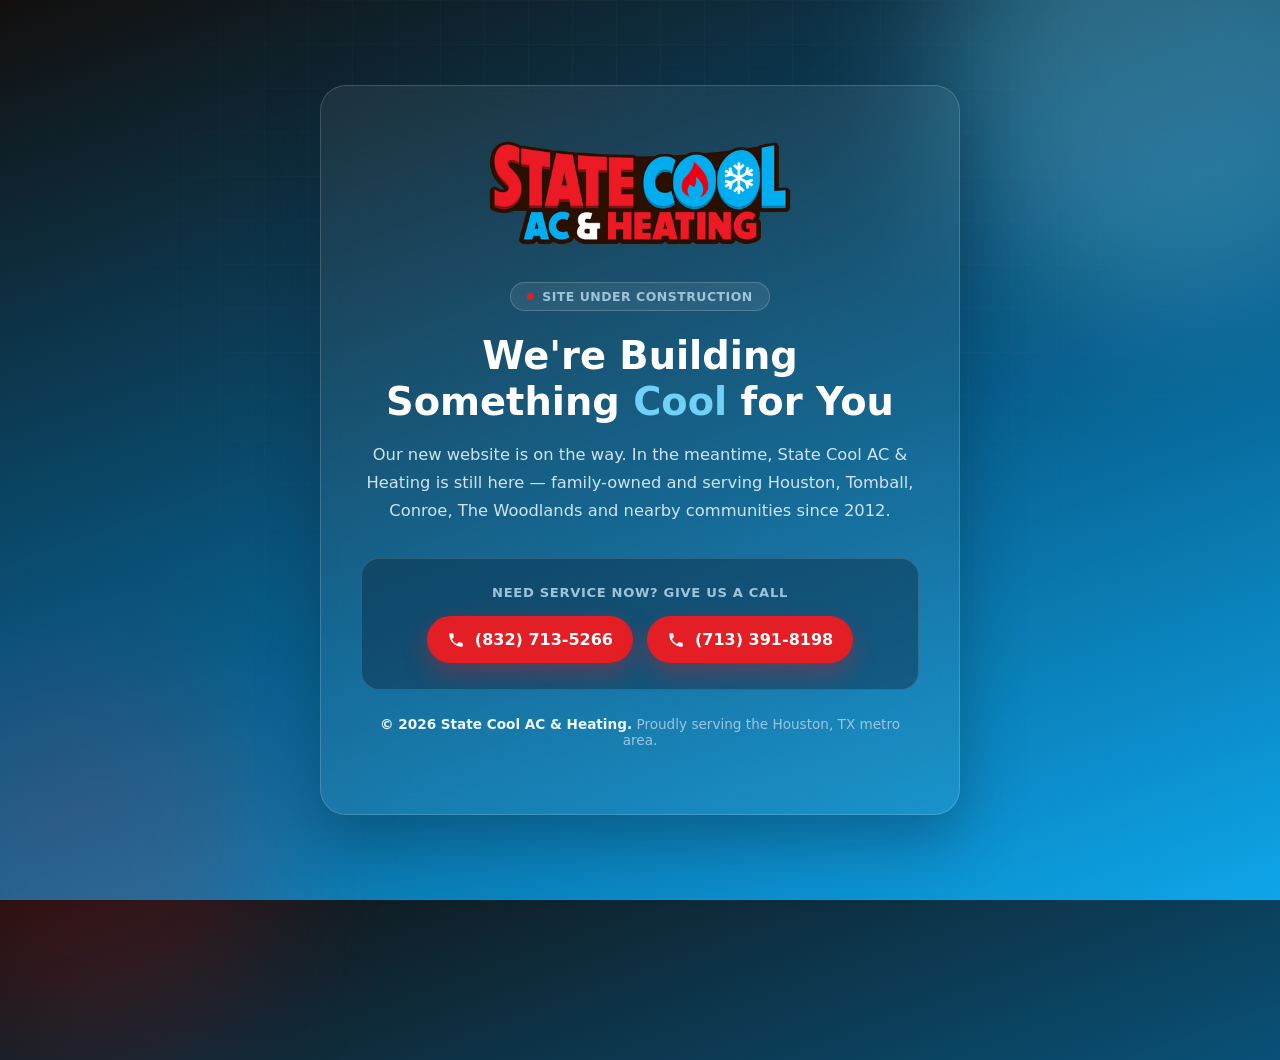
<file: under-construction.html>
<!DOCTYPE html>
<html lang="en">
<head>
<meta charset="UTF-8">
<meta name="viewport" content="width=device-width, initial-scale=1.0">
<title>State Cool AC & Heating | Site Under Construction</title>
<meta name="description" content="State Cool AC & Heating's new website is on the way. Call us directly for AC & heating service in the Houston, TX metro area.">
<link rel="icon" href="[data-uri]" type="image/svg+xml">
<style>
  *,*::before,*::after{ box-sizing:border-box; }
  html,body{ height:100%; }
  body{
    margin:0;
    font-family:'Segoe UI', system-ui, -apple-system, 'Helvetica Neue', Arial, sans-serif;
    color:#eaf7fd;
    background: linear-gradient(160deg, #120f0e 0%, #075e8c 55%, #0ea5e9 100%);
    min-height:100vh;
    display:flex;
    align-items:center;
    justify-content:center;
    padding:24px;
    position:relative;
    overflow-x:hidden;
  }
  .bg-blob{ position:absolute; border-radius:50%; filter:blur(70px); opacity:.32; z-index:0; }
  .bg-blob--1{ width:460px; height:460px; background:#6fd1f5; top:-160px; right:-120px; }
  .bg-blob--2{ width:380px; height:380px; background:#e31e24; opacity:.16; bottom:-160px; left:-100px; }
  .bg-grid{
    position:absolute; inset:0; z-index:0;
    background-image: linear-gradient(rgba(255,255,255,.04) 1px, transparent 1px), linear-gradient(90deg, rgba(255,255,255,.04) 1px, transparent 1px);
    background-size:44px 44px;
    mask-image: radial-gradient(circle at 50% 30%, black, transparent 72%);
  }

  .card{
    position:relative; z-index:1;
    max-width:640px; width:100%;
    background:rgba(255,255,255,.06);
    border:1px solid rgba(255,255,255,.16);
    backdrop-filter:blur(14px);
    border-radius:26px;
    padding:52px 40px;
    text-align:center;
    box-shadow:0 24px 60px rgba(11,31,51,.35);
  }

  .logo{ display:flex; align-items:center; justify-content:center; margin-bottom:34px; }

  .badge{
    display:inline-flex; align-items:center; gap:8px;
    background:rgba(255,255,255,.08); border:1px solid rgba(255,255,255,.18);
    padding:6px 16px; border-radius:999px; font-size:.78rem; font-weight:700;
    letter-spacing:.04em; text-transform:uppercase; color:#9ec4da; margin-bottom:22px;
  }
  .badge .dot{ width:7px; height:7px; border-radius:50%; background:#e31e24; animation:pulse 1.8s ease-in-out infinite; }
  @keyframes pulse{ 0%,100%{ opacity:1; } 50%{ opacity:.35; } }

  h1{ margin:0 0 16px; font-size:clamp(1.7rem, 4vw, 2.4rem); font-weight:800; color:#fff; line-height:1.2; }
  h1 span{ color:#6fd1f5; }
  p.lead{ margin:0 0 34px; color:#cfe4ef; font-size:1.02rem; line-height:1.7; }

  .call-box{
    background:rgba(11,31,51,.4); border:1px solid rgba(255,255,255,.14);
    border-radius:18px; padding:26px 24px; margin-bottom:26px;
  }
  .call-box p{ margin:0 0 16px; font-size:.82rem; font-weight:700; letter-spacing:.05em; text-transform:uppercase; color:#9ec4da; }
  .phones{ display:flex; flex-wrap:wrap; gap:14px; justify-content:center; }
  .phone-btn{
    display:inline-flex; align-items:center; gap:10px;
    background:#e31e24; color:#fff; text-decoration:none;
    font-weight:700; font-size:1rem; padding:14px 20px; border-radius:999px;
    box-shadow:0 10px 24px rgba(227,30,36,.35);
    transition:transform .2s ease, background .2s ease;
  }
  .phone-btn:hover{ transform:translateY(-2px); background:#b9151b; }
  .phone-btn svg{ width:18px; height:18px; fill:currentColor; flex-shrink:0; }

  .foot-note{ color:#9ec4da; font-size:.85rem; }
  .foot-note strong{ color:#eaf7fd; }

  @media (max-width:480px){
    .card{ padding:38px 24px; }
    .phones{ flex-direction:column; }
    .phone-btn{ justify-content:center; }
  }
</style>
</head>
<body>

<div class="bg-grid" aria-hidden="true"></div>
<div class="bg-blob bg-blob--1" aria-hidden="true"></div>
<div class="bg-blob bg-blob--2" aria-hidden="true"></div>

<div class="card">
  <div class="logo">
    <img src="[data-uri]" alt="State Cool AC &amp; Heating" style="height:110px;width:auto;display:block;">
  </div>

  <span class="badge"><span class="dot"></span>Site Under Construction</span>

  <h1>We're Building Something <span>Cool</span> for You</h1>
  <p class="lead">Our new website is on the way. In the meantime, State Cool AC &amp; Heating is still here — family-owned and serving Houston, Tomball, Conroe, The Woodlands and nearby communities since 2012.</p>

  <div class="call-box">
    <p>Need service now? Give us a call</p>
    <div class="phones">
      <a href="tel:8327135266" class="phone-btn">
        <svg viewBox="0 0 24 24"><path d="M6.6 10.8c1.4 2.9 3.7 5.2 6.6 6.6l2.2-2.2c.3-.3.7-.4 1-.2 1.1.4 2.3.6 3.6.6.6 0 1 .4 1 1V20c0 .6-.4 1-1 1C10.6 21 3 13.4 3 4c0-.6.4-1 1-1h3.5c.6 0 1 .4 1 1 0 1.2.2 2.4.6 3.6.1.4 0 .8-.2 1L6.6 10.8z"/></svg>
        (832) 713-5266
      </a>
      <a href="tel:7133918198" class="phone-btn">
        <svg viewBox="0 0 24 24"><path d="M6.6 10.8c1.4 2.9 3.7 5.2 6.6 6.6l2.2-2.2c.3-.3.7-.4 1-.2 1.1.4 2.3.6 3.6.6.6 0 1 .4 1 1V20c0 .6-.4 1-1 1C10.6 21 3 13.4 3 4c0-.6.4-1 1-1h3.5c.6 0 1 .4 1 1 0 1.2.2 2.4.6 3.6.1.4 0 .8-.2 1L6.6 10.8z"/></svg>
        (713) 391-8198
      </a>
    </div>
  </div>

  <p class="foot-note"><strong>&copy; <span id="year"></span> State Cool AC &amp; Heating.</strong> Proudly serving the Houston, TX metro area.</p>
</div>

<script>document.getElementById('year').textContent = new Date().getFullYear();</script>
</body>
</html>
</file>
